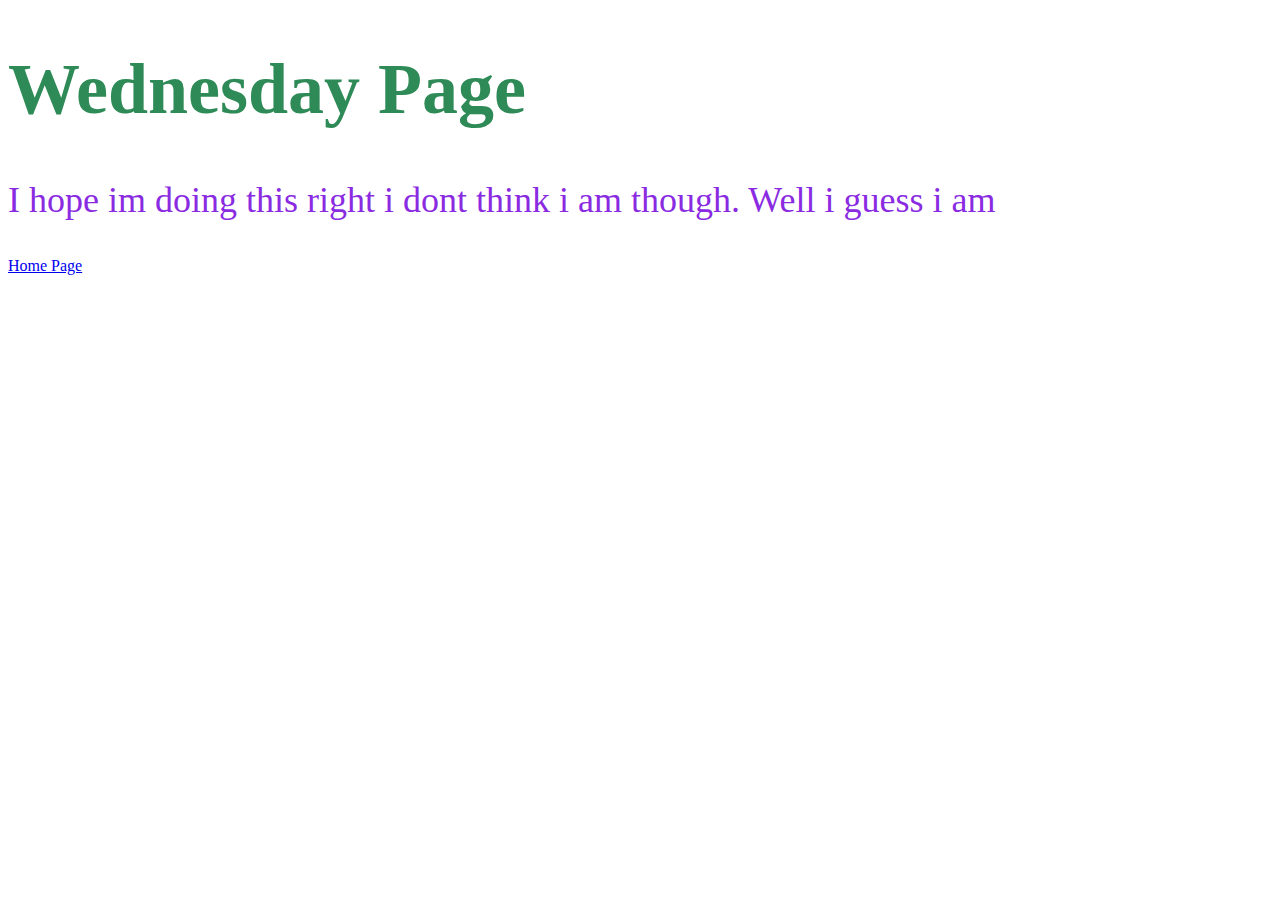
<file: Wednesday/index.html>
<!DOCTYPE html>
<html>

<head>
    <title>Wednesday</title>
    <link rel="stylesheet" type="text/css" href="styles.css">
</head>

<body>

    <h1>Wednesday Page</h1>
    <p style="font-size: 36px; color: blueviolet">I hope im doing this right i dont think i am though. Well i guess i am</p>
    <a href="../index.html">Home Page</a>

</body>
</html>
</file>
<file: Wednesday/styles.css>
h1 {
    font-size: 72px;
    color: seagreen;
  }
</file>
